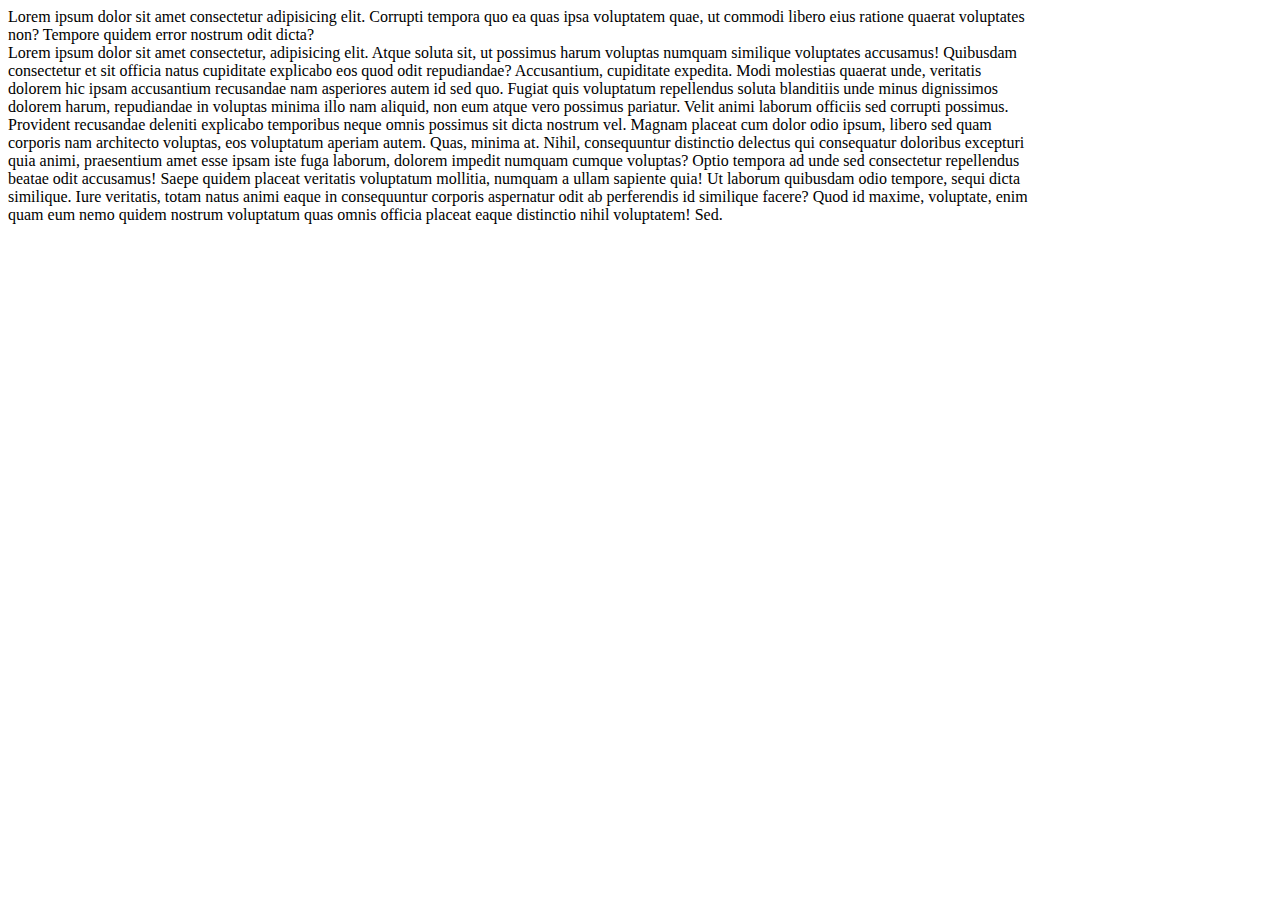
<file: css practisce.html>
<!DOCTYPE html>
<html lang="en">
  <head>
    <meta charset="UTF-8" />
    <meta name="viewport" content="width=device-width, initial-scale=1.0" />
    <title>Document</title>
    <link rel="stylesheet" href="./csshtml.css" />
  </head>
  <body>
    <div id="ex-1">
      Lorem ipsum dolor sit amet consectetur adipisicing elit. Corrupti tempora
      quo ea quas ipsa voluptatem quae, ut commodi libero eius ratione quaerat
      voluptates non? Tempore quidem error nostrum odit dicta?<br />
      Lorem ipsum dolor sit amet consectetur, adipisicing elit. Atque soluta
      sit, ut possimus harum voluptas numquam similique voluptates accusamus!
      Quibusdam consectetur et sit officia natus cupiditate explicabo eos quod
      odit repudiandae? Accusantium, cupiditate expedita. Modi molestias quaerat
      unde, veritatis dolorem hic ipsam accusantium recusandae nam asperiores
      autem id sed quo. Fugiat quis voluptatum repellendus soluta blanditiis
      unde minus dignissimos dolorem harum, repudiandae in voluptas minima illo
      nam aliquid, non eum atque vero possimus pariatur. Velit animi laborum
      officiis sed corrupti possimus. Provident recusandae deleniti explicabo
      temporibus neque omnis possimus sit dicta nostrum vel. Magnam placeat cum
      dolor odio ipsum, libero sed quam corporis nam architecto voluptas, eos
      voluptatum aperiam autem. Quas, minima at. Nihil, consequuntur distinctio
      delectus qui consequatur doloribus excepturi quia animi, praesentium amet
      esse ipsam iste fuga laborum, dolorem impedit numquam cumque voluptas?
      Optio tempora ad unde sed consectetur repellendus beatae odit accusamus!
      Saepe quidem placeat veritatis voluptatum mollitia, numquam a ullam
      sapiente quia! Ut laborum quibusdam odio tempore, sequi dicta similique.
      Iure veritatis, totam natus animi eaque in consequuntur corporis
      aspernatur odit ab perferendis id similique facere? Quod id maxime,
      voluptate, enim quam eum nemo quidem nostrum voluptatum quas omnis officia
      placeat eaque distinctio nihil voluptatem! Sed.
    </div>
  </body>
</html>
</file>
<file: csshtml.css>
#ex-1{
    width: 80vw;
    height: 80vh;
}
</file>
